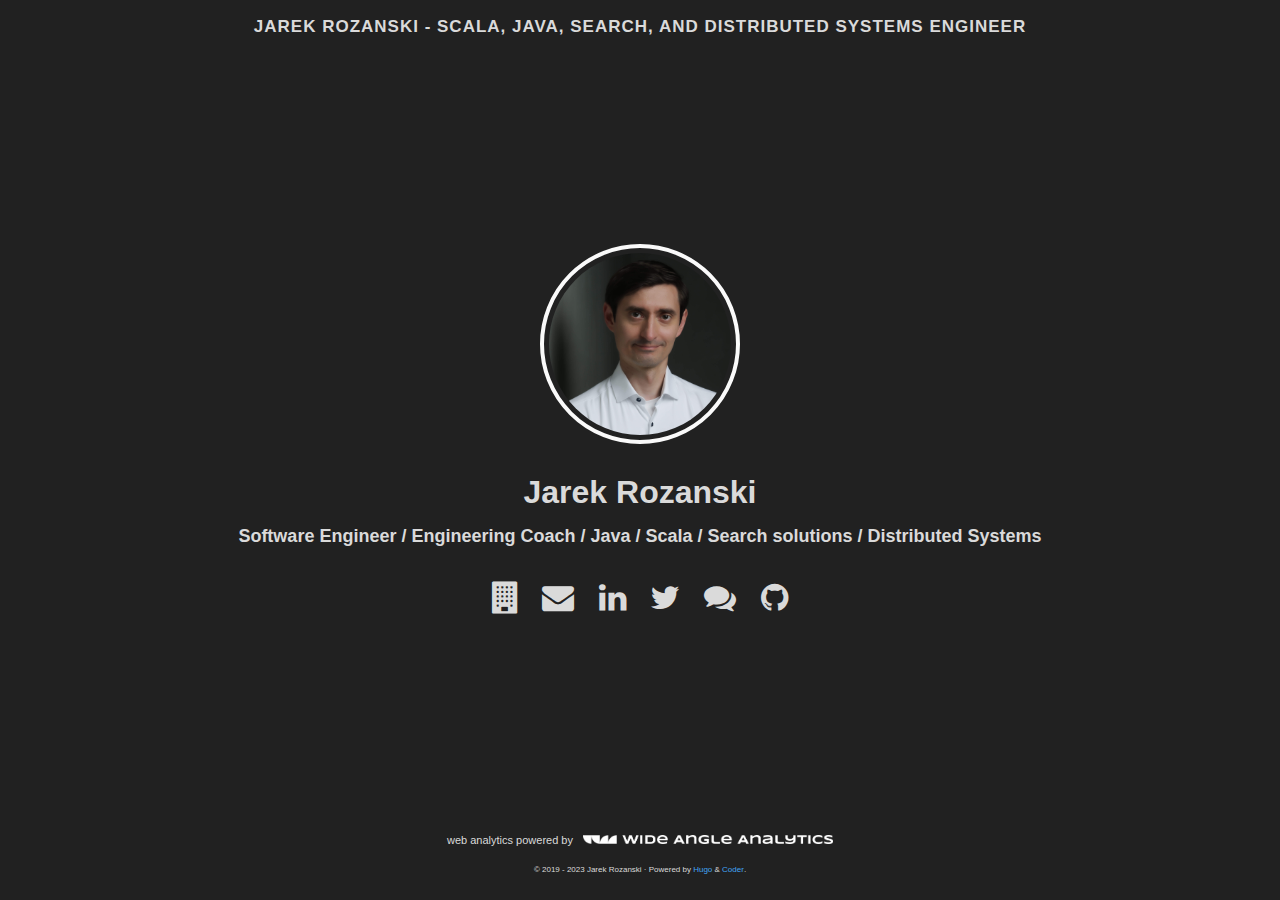
<file: index.html>
<!DOCTYPE html>
<html lang="en">
  <head>
    <title>Jarek Rozanski - Scala, Java, Search, and Distributed Systems Engineer</title>
    <meta charset="utf-8">
<meta name="viewport" content="width=device-width, initial-scale=1.0">
<meta name="color-scheme" content="light dark">




<meta name="author" content="Jarek Rozanski">
<meta name="description" content="Hi, I am Jarek 👋, how are you? I am a Software Engineer and an experienced Engineering Manager—a builder of specialized teams. The technology I use daily evolves around JVM, including Java, Scala, and Kotlin. Here are just a few keywords to help you discover my profile: Java, Scala, Kotlin, Solr, Kafka, RabbitMQ, Node, Vue.js, Spark.">
<meta name="keywords" content="developer,personal,java,scala,solr">

<meta name="twitter:card" content="summary"/>
<meta name="twitter:title" content="Jarek Rozanski - Scala, Java, Search, and Distributed Systems Engineer"/>
<meta name="twitter:description" content="Hi, I am Jarek 👋, how are you? I am a Software Engineer and an experienced Engineering Manager—a builder of specialized teams. The technology I use daily evolves around JVM, including Java, Scala, and Kotlin. Here are just a few keywords to help you discover my profile: Java, Scala, Kotlin, Solr, Kafka, RabbitMQ, Node, Vue.js, Spark."/>

<meta property="og:title" content="Jarek Rozanski - Scala, Java, Search, and Distributed Systems Engineer" />
<meta property="og:description" content="Hi, I am Jarek 👋, how are you? I am a Software Engineer and an experienced Engineering Manager—a builder of specialized teams. The technology I use daily evolves around JVM, including Java, Scala, and Kotlin. Here are just a few keywords to help you discover my profile: Java, Scala, Kotlin, Solr, Kafka, RabbitMQ, Node, Vue.js, Spark." />
<meta property="og:type" content="website" />
<meta property="og:url" content="https://jarekrozanski.eu/" />





<link rel="canonical" href="https://jarekrozanski.eu/">


<link rel="preload" href="/fonts/forkawesome-webfont.woff2?v=1.2.0" as="font" type="font/woff2" crossorigin>


  
  
  <link rel="stylesheet" href="/css/coder.min.0fa2dc75ed1b76894ac0e062b10a6c4730daa745096fa120114b290ed8a48788.css" integrity="sha256-D6Lcde0bdolKwOBisQpsRzDap0UJb6EgEUspDtikh4g=" crossorigin="anonymous" media="screen" />






  
    
    
    <link rel="stylesheet" href="/css/coder-dark.min.593028e7f7ac55c003b79c230d1cd411bb4ca53b31556c3abb7f027170e646e9.css" integrity="sha256-WTAo5/esVcADt5wjDRzUEbtMpTsxVWw6u38CcXDmRuk=" crossorigin="anonymous" media="screen" />
  



 
  
    
    <link rel="stylesheet" href="/css/custom.min.98e8a1dbddc8a2719a5071ff97eb4baafc8f14caa8e15994d5d09bbe8eb4ee04.css" integrity="sha256-mOih293IonGaUHH/l&#43;tLqvyPFMqo4VmU1dCbvo607gQ=" crossorigin="anonymous" media="screen" />
  





<link rel="icon" type="image/png" href="/images/headshot.jpg" sizes="32x32">
<link rel="icon" type="image/png" href="/images/headshot.jpg" sizes="16x16">

<link rel="apple-touch-icon" href="/images/apple-touch-icon.png">
<link rel="apple-touch-icon" sizes="180x180" href="/images/apple-touch-icon.png">

<link rel="manifest" href="/site.webmanifest">
<link rel="mask-icon" href="/images/safari-pinned-tab.svg" color="#5bbad5">


<link rel="alternate" type="application/rss+xml" href="/index.xml" title="Jarek Rozanski - Scala, Java, Search, and Distributed Systems Engineer" />


<meta name="generator" content="Hugo 0.92.2" />





  </head>






<body class="preload-transitions colorscheme-dark">
  

  <main class="wrapper">
    <nav class="navigation">
  <section class="container">
    <a class="navigation-title" href="/">
      Jarek Rozanski - Scala, Java, Search, and Distributed Systems Engineer
    </a>
    
  </section>
</nav>


    <div class="content">
      
  <section class="container centered">
  <div class="about">
    
  
    <div class="avatar"><img src="/images/headshot.jpg" alt="avatar"></div>
  




    <h1>Jarek Rozanski</h1>

<h2>Software Engineer / Engineering Coach / Java / Scala / Search solutions / Distributed Systems </h2>



    
<ul>
  
    
      <li>
        <a href="https://inputobjects.eu/?utm_source=about-jarek" aria-label="Company"   >
          <i class="fa fa-building fa-2x" aria-hidden="true"></i>
        </a>
      </li>
    
  
    
      <li>
        <a href="#" aria-label="Email"   >
          <i class="fa fa-envelope fa-2x" aria-hidden="true"></i>
        </a>
      </li>
    
  
    
      <li>
        <a href="https://www.linkedin.com/in/jarekrozanski/" aria-label="LinkedIn"   >
          <i class="fa fa-linkedin fa-2x" aria-hidden="true"></i>
        </a>
      </li>
    
  
    
      <li>
        <a href="https://twitter.com/jarek_rozanski/" aria-label="Twitter"   >
          <i class="fa fa-twitter fa-2x" aria-hidden="true"></i>
        </a>
      </li>
    
  
    
      <li>
        <a href="https://matrix.to/#/@jarek_rozanski:matrix.org" aria-label="Matrix"   >
          <i class="fa fa-comments fa-2x" aria-hidden="true"></i>
        </a>
      </li>
    
  
    
      <li>
        <a href="https://github.com/jrozanski" aria-label="Github"   >
          <i class="fa fa-github fa-2x" aria-hidden="true"></i>
        </a>
      </li>
    
  
</ul>

  </div>

  

</section>


    </div>

    <footer class="footer">
    <section class="wide-angle-callout">
        <span>web analytics powered by</span> <a href="https://wideangle.co"><img src="/images/waa-logo.png" alt="Wide Angle Analytics"/></a>
    </section>
    <section class="container">
        ©
        
            2019 -
        
        2023
         Jarek Rozanski 
        ·
        
        Powered by <a href="https://gohugo.io/">Hugo</a> & <a href="https://github.com/luizdepra/hugo-coder/">Coder</a>.
        
    </section>    
</footer>
  
  </main>

  

  
  
  <script src="/js/coder.min.369d90111ae4409b4e51de5efd23a46b92663fcc82dc9a0efde7f70bffc3f949.js" integrity="sha256-Np2QERrkQJtOUd5e/SOka5JmP8yC3JoO/ef3C//D&#43;Uk="></script>
  

  
  
  
  <script src="/js/custom.min.60f4ba977fb77c699a348cc4aabc1ebd819e3f50be1b0a24320e6a0fb91409a3.js" integrity="sha256-YPS6l3&#43;3fGmaNIzEqrwevYGeP1C&#43;GwokMg5qD7kUCaM="></script>
  
  

  


  

  

  

  

  

  <script async defer
  src='https://stats.wideangle.co/script/A5ABG3B9ACA99F4243.js'
  data-waa-fingerprint='false'
  data-waa-dnt-supress='true'>
</script>


  

  

  

  

  
</body>

</html>
</file>
<file: css/coder-dark.min.593028e7f7ac55c003b79c230d1cd411bb4ca53b31556c3abb7f027170e646e9.css>
body.colorscheme-dark{color:#dadada;background-color:#212121}body.colorscheme-dark a{color:#42a5f5}body.colorscheme-dark h1,body.colorscheme-dark h2,body.colorscheme-dark h3,body.colorscheme-dark h4,body.colorscheme-dark h5,body.colorscheme-dark h6{color:#dadada}body.colorscheme-dark h1:hover .heading-link,body.colorscheme-dark h2:hover .heading-link,body.colorscheme-dark h3:hover .heading-link,body.colorscheme-dark h4:hover .heading-link,body.colorscheme-dark h5:hover .heading-link,body.colorscheme-dark h6:hover .heading-link{visibility:visible}body.colorscheme-dark h1 .heading-link,body.colorscheme-dark h2 .heading-link,body.colorscheme-dark h3 .heading-link,body.colorscheme-dark h4 .heading-link,body.colorscheme-dark h5 .heading-link,body.colorscheme-dark h6 .heading-link{color:#42a5f5;font-weight:inherit;text-decoration:none;font-size:80%;visibility:hidden}body.colorscheme-dark h1 .title-link,body.colorscheme-dark h2 .title-link,body.colorscheme-dark h3 .title-link,body.colorscheme-dark h4 .title-link,body.colorscheme-dark h5 .title-link,body.colorscheme-dark h6 .title-link{color:inherit;font-weight:inherit;text-decoration:none}body.colorscheme-dark code{background-color:#424242;color:#dadada}body.colorscheme-dark .highlight pre{background-color:#424242;color:#212121}body.colorscheme-dark .highlight pre code{background-color:inherit;color:inherit}body.colorscheme-dark :not(.highlight)>pre code{background-color:inherit;color:inherit}body.colorscheme-dark blockquote{border-left:2px solid #424242}body.colorscheme-dark th,body.colorscheme-dark td{padding:1.6rem}body.colorscheme-dark table{border-collapse:collapse}body.colorscheme-dark table td,body.colorscheme-dark table th{border:2px solid #dadada}body.colorscheme-dark table tr:first-child th{border-top:0}body.colorscheme-dark table tr:last-child td{border-bottom:0}body.colorscheme-dark table tr td:first-child,body.colorscheme-dark table tr th:first-child{border-left:0}body.colorscheme-dark table tr td:last-child,body.colorscheme-dark table tr th:last-child{border-right:0}@media(prefers-color-scheme:dark){body.colorscheme-auto{color:#dadada;background-color:#212121}body.colorscheme-auto a{color:#42a5f5}body.colorscheme-auto h1,body.colorscheme-auto h2,body.colorscheme-auto h3,body.colorscheme-auto h4,body.colorscheme-auto h5,body.colorscheme-auto h6{color:#dadada}body.colorscheme-auto h1:hover .heading-link,body.colorscheme-auto h2:hover .heading-link,body.colorscheme-auto h3:hover .heading-link,body.colorscheme-auto h4:hover .heading-link,body.colorscheme-auto h5:hover .heading-link,body.colorscheme-auto h6:hover .heading-link{visibility:visible}body.colorscheme-auto h1 .heading-link,body.colorscheme-auto h2 .heading-link,body.colorscheme-auto h3 .heading-link,body.colorscheme-auto h4 .heading-link,body.colorscheme-auto h5 .heading-link,body.colorscheme-auto h6 .heading-link{color:#42a5f5;font-weight:inherit;text-decoration:none;font-size:80%;visibility:hidden}body.colorscheme-auto h1 .title-link,body.colorscheme-auto h2 .title-link,body.colorscheme-auto h3 .title-link,body.colorscheme-auto h4 .title-link,body.colorscheme-auto h5 .title-link,body.colorscheme-auto h6 .title-link{color:inherit;font-weight:inherit;text-decoration:none}body.colorscheme-auto code{background-color:#424242;color:#dadada}body.colorscheme-auto .highlight pre{background-color:#424242;color:#212121}body.colorscheme-auto .highlight pre code{background-color:inherit;color:inherit}body.colorscheme-auto :not(.highlight)>pre code{background-color:inherit;color:inherit}body.colorscheme-auto blockquote{border-left:2px solid #424242}body.colorscheme-auto th,body.colorscheme-auto td{padding:1.6rem}body.colorscheme-auto table{border-collapse:collapse}body.colorscheme-auto table td,body.colorscheme-auto table th{border:2px solid #dadada}body.colorscheme-auto table tr:first-child th{border-top:0}body.colorscheme-auto table tr:last-child td{border-bottom:0}body.colorscheme-auto table tr td:first-child,body.colorscheme-auto table tr th:first-child{border-left:0}body.colorscheme-auto table tr td:last-child,body.colorscheme-auto table tr th:last-child{border-right:0}}body.colorscheme-dark .content .post .tags .tag{background-color:#424242}body.colorscheme-dark .content .post .tags .tag a{color:#dadada}body.colorscheme-dark .content .post .tags .tag a:active{color:#dadada}body.colorscheme-dark .content .list ul li .title{color:#dadada}body.colorscheme-dark .content .list ul li .title:hover,body.colorscheme-dark .content .list ul li .title:focus{color:#42a5f5}body.colorscheme-dark .content .centered .about ul li a{color:#dadada}body.colorscheme-dark .content .centered .about ul li a:hover,body.colorscheme-dark .content .centered .about ul li a:focus{color:#42a5f5}@media(prefers-color-scheme:dark){body.colorscheme-auto .content .post .tags .tag{background-color:#424242}body.colorscheme-auto .content .post .tags .tag a{color:#dadada}body.colorscheme-auto .content .post .tags .tag a:active{color:#dadada}body.colorscheme-auto .content .list ul li .title{color:#dadada}body.colorscheme-auto .content .list ul li .title:hover,body.colorscheme-auto .content .list ul li .title:focus{color:#42a5f5}body.colorscheme-auto .content .centered .about ul li a{color:#dadada}body.colorscheme-auto .content .centered .about ul li a:hover,body.colorscheme-auto .content .centered .about ul li a:focus{color:#42a5f5}}body.colorscheme-dark .notice .notice-title{border-bottom:1px solid #212121}@media(prefers-color-scheme:dark){body.colorscheme-auto .notice .notice-title{border-bottom:1px solid #212121}}body.colorscheme-dark .navigation a,body.colorscheme-dark .navigation span{color:#dadada}body.colorscheme-dark .navigation a:hover,body.colorscheme-dark .navigation a:focus{color:#42a5f5}@media only screen and (max-width:768px){body.colorscheme-dark .navigation .navigation-list{background-color:#212121;border-top:solid 2px #424242;border-bottom:solid 2px #424242}}@media only screen and (max-width:768px){body.colorscheme-dark .navigation .navigation-list .menu-separator{border-top:2px solid #dadada}}@media only screen and (max-width:768px){body.colorscheme-dark .navigation #menu-toggle:checked+label>i{color:#424242}}body.colorscheme-dark .navigation i{color:#dadada}body.colorscheme-dark .navigation i:hover,body.colorscheme-dark .navigation i:focus{color:#42a5f5}body.colorscheme-dark .navigation .menu-button i:hover,body.colorscheme-dark .navigation .menu-button i:focus{color:#dadada}@media(prefers-color-scheme:dark){body.colorscheme-auto .navigation a,body.colorscheme-auto .navigation span{color:#dadada}body.colorscheme-auto .navigation a:hover,body.colorscheme-auto .navigation a:focus{color:#42a5f5}}@media only screen and (prefers-color-scheme:dark) and (max-width:768px){body.colorscheme-auto .navigation .navigation-list{background-color:#212121;border-top:solid 2px #424242;border-bottom:solid 2px #424242}}@media only screen and (prefers-color-scheme:dark) and (max-width:768px){body.colorscheme-auto .navigation .navigation-list .menu-separator{border-top:2px solid #dadada}}@media only screen and (prefers-color-scheme:dark) and (max-width:768px){body.colorscheme-auto .navigation #menu-toggle:checked+label>i{color:#424242}}@media(prefers-color-scheme:dark){body.colorscheme-auto .navigation i{color:#dadada}body.colorscheme-auto .navigation i:hover,body.colorscheme-auto .navigation i:focus{color:#42a5f5}body.colorscheme-auto .navigation .menu-button i:hover,body.colorscheme-auto .navigation .menu-button i:focus{color:#dadada}}body.colorscheme-dark .tabs label.tab-label{background-color:#424242;border-color:#4f4f4f}body.colorscheme-dark .tabs input.tab-input:checked+label.tab-label{background-color:#212121}body.colorscheme-dark .tabs .tab-content{background-color:#212121;border-color:#4f4f4f}@media(prefers-color-scheme:dark){body.colorscheme-auto .tabs label.tab-label{background-color:#424242;border-color:#4f4f4f}body.colorscheme-auto .tabs input.tab-input:checked+label.tab-label{background-color:#212121}body.colorscheme-auto .tabs .tab-content{background-color:#212121;border-color:#4f4f4f}}body.colorscheme-dark .taxonomy-element{background-color:#424242}body.colorscheme-dark .taxonomy-element a{color:#dadada}body.colorscheme-dark .taxonomy-element a:active{color:#dadada}@media(prefers-color-scheme:dark){body.colorscheme-auto .taxonomy-element{background-color:#424242}body.colorscheme-auto .taxonomy-element a{color:#dadada}body.colorscheme-auto .taxonomy-element a:active{color:#dadada}}body.colorscheme-dark .footer a{color:#42a5f5}@media(prefers-color-scheme:dark){body.colorscheme-auto .footer a{color:#42a5f5}}body.colorscheme-dark .float-container a{color:#dadada;background-color:#424242}body.colorscheme-dark .float-container a:hover,body.colorscheme-dark .float-container a:focus{color:#42a5f5}@media only screen and (max-width:768px){body.colorscheme-dark .float-container a:hover,body.colorscheme-dark .float-container a:focus{color:#dadada}}@media(prefers-color-scheme:dark){body.colorscheme-auto .float-container a{color:#dadada;background-color:#424242}body.colorscheme-auto .float-container a:hover,body.colorscheme-auto .float-container a:focus{color:#42a5f5}}@media only screen and (prefers-color-scheme:dark) and (max-width:768px){body.colorscheme-auto .float-container a:hover,body.colorscheme-auto .float-container a:focus{color:#dadada}}
</file>
<file: css/custom.min.98e8a1dbddc8a2719a5071ff97eb4baafc8f14caa8e15994d5d09bbe8eb4ee04.css>
.navigation>.container{text-align:center}.colorscheme-light .avatar img{border-color:#2a2a2a;border-width:4px;border-style:solid;padding:5px}.colorscheme-dark .avatar img{border-color:#fafafa;border-width:4px;border-style:solid;padding:5px}.about h2{font-size:1em!important}.footer>.container{font-size:.8rem}.footer>.wide-angle-callout{display:flex;flex-direction:row;flex-wrap:wrap;font-size:1.1rem;gap:1rem;justify-content:center;align-items:center}.footer>.wide-angle-callout img{max-width:250px}
</file>
<file: css/coder.min.0fa2dc75ed1b76894ac0e062b10a6c4730daa745096fa120114b290ed8a48788.css>
@charset "UTF-8";/*!normalize.css v8.0.1 | MIT License | github.com/necolas/normalize.css*/html{line-height:1.15;-webkit-text-size-adjust:100%}body{margin:0}main{display:block}h1{font-size:2em;margin:.67em 0}hr{box-sizing:content-box;height:0;overflow:visible}pre{font-family:monospace,monospace;font-size:1em}a{background-color:transparent;word-wrap:break-word}abbr[title]{border-bottom:none;text-decoration:underline;text-decoration:underline dotted}b,strong{font-weight:bolder}code,kbd,samp{font-family:monospace,monospace;font-size:1em}small{font-size:80%}sub,sup{font-size:75%;line-height:0;position:relative;vertical-align:baseline}sub{bottom:-.25em}sup{top:-.5em}img{border-style:none}button,input,optgroup,select,textarea{font-family:inherit;font-size:100%;line-height:1.15;margin:0}button,input{overflow:visible}button,select{text-transform:none}button,[type=button],[type=reset],[type=submit]{-webkit-appearance:button}button::-moz-focus-inner,[type=button]::-moz-focus-inner,[type=reset]::-moz-focus-inner,[type=submit]::-moz-focus-inner{border-style:none;padding:0}button:-moz-focusring,[type=button]:-moz-focusring,[type=reset]:-moz-focusring,[type=submit]:-moz-focusring{outline:1px dotted ButtonText}fieldset{padding:.35em .75em .625em}legend{box-sizing:border-box;color:inherit;display:table;max-width:100%;padding:0;white-space:normal}progress{vertical-align:baseline}textarea{overflow:auto}[type=checkbox],[type=radio]{box-sizing:border-box;padding:0}[type=number]::-webkit-inner-spin-button,[type=number]::-webkit-outer-spin-button{height:auto}[type=search]{-webkit-appearance:textfield;outline-offset:-2px}[type=search]::-webkit-search-decoration{-webkit-appearance:none}::-webkit-file-upload-button{-webkit-appearance:button;font:inherit}details{display:block}summary{display:list-item}template{display:none}[hidden]{display:none}/*!Fork Awesome 1.2.0
License - https://forkaweso.me/Fork-Awesome/license
Copyright 2018 Dave Gandy & Fork Awesome
Permission is hereby granted, free of charge, to any person obtaining a copy of this software and associated documentation files (the "Software"), to deal in the Software without restriction, including without limitation the rights to use, copy, modify, merge, publish, distribute, sublicense, and/or sell copies of the Software, and to permit persons to whom the Software is furnished to do so, subject to the following conditions:
The above copyright notice and this permission notice shall be included in all copies or substantial portions of the Software.
THE SOFTWARE IS PROVIDED "AS IS", WITHOUT WARRANTY OF ANY KIND, EXPRESS OR IMPLIED, INCLUDING BUT NOT LIMITED TO THE WARRANTIES OF MERCHANTABILITY, FITNESS FOR A PARTICULAR PURPOSE AND NONINFRINGEMENT. IN NO EVENT SHALL THE AUTHORS OR COPYRIGHT HOLDERS BE LIABLE FOR ANY CLAIM, DAMAGES OR OTHER LIABILITY, WHETHER IN AN ACTION OF CONTRACT, TORT OR OTHERWISE, ARISING FROM, OUT OF OR IN CONNECTION WITH THE SOFTWARE OR THE USE OR OTHER DEALINGS IN THE SOFTWARE.*/@font-face{font-family:forkawesome;src:url(../fonts/forkawesome-webfont.eot?v=1.2.0);src:url(../fonts/forkawesome-webfont.eot?#iefix&v=1.2.0)format("embedded-opentype"),url(../fonts/forkawesome-webfont.woff2?v=1.2.0)format("woff2"),url(../fonts/forkawesome-webfont.woff?v=1.2.0)format("woff"),url(../fonts/forkawesome-webfont.ttf?v=1.2.0)format("truetype"),url(../fonts/forkawesome-webfont.svg?v=1.2.0#forkawesomeregular)format("svg");font-weight:400;font-style:normal;font-display:block}.fa{display:inline-block;font:14px/1 ForkAwesome;font-size:inherit;text-rendering:auto;-webkit-font-smoothing:antialiased;-moz-osx-font-smoothing:grayscale}.fa-lg{font-size:1.33333333em;line-height:.75em;vertical-align:-15%}.fa-2x{font-size:2em}.fa-3x{font-size:3em}.fa-4x{font-size:4em}.fa-5x{font-size:5em}.fa-fw{width:1.28571429em;text-align:center}.fa-ul{padding-left:0;margin-left:2.14285714em;list-style-type:none}.fa-ul>li{position:relative}.fa-li{position:absolute;left:-2.14285714em;width:2.14285714em;top:.14285714em;text-align:center}.fa-li.fa-lg{left:-1.85714286em}.fa-border{padding:.2em .25em .15em;border:solid .08em #eee;border-radius:.1em}.fa-pull-left{float:left}.fa-pull-right{float:right}.fa.fa-pull-left{margin-right:.3em}.fa.fa-pull-right{margin-left:.3em}.pull-right{float:right}.pull-left{float:left}.fa.pull-left{margin-right:.3em}.fa.pull-right{margin-left:.3em}.fa-spin{-webkit-animation:fa-spin 2s infinite linear;animation:fa-spin 2s infinite linear}.fa-pulse{-webkit-animation:fa-spin 1s infinite steps(8);animation:fa-spin 1s infinite steps(8)}@-webkit-keyframes fa-spin{0%{-webkit-transform:rotate(0);transform:rotate(0)}100%{-webkit-transform:rotate(359deg);transform:rotate(359deg)}}@keyframes fa-spin{0%{-webkit-transform:rotate(0);transform:rotate(0)}100%{-webkit-transform:rotate(359deg);transform:rotate(359deg)}}.fa-rotate-90{-ms-filter:"progid:DXImageTransform.Microsoft.BasicImage(rotation=1)";-webkit-transform:rotate(90deg);-ms-transform:rotate(90deg);transform:rotate(90deg)}.fa-rotate-180{-ms-filter:"progid:DXImageTransform.Microsoft.BasicImage(rotation=2)";-webkit-transform:rotate(180deg);-ms-transform:rotate(180deg);transform:rotate(180deg)}.fa-rotate-270{-ms-filter:"progid:DXImageTransform.Microsoft.BasicImage(rotation=3)";-webkit-transform:rotate(270deg);-ms-transform:rotate(270deg);transform:rotate(270deg)}.fa-flip-horizontal{-ms-filter:"progid:DXImageTransform.Microsoft.BasicImage(rotation=0, mirror=1)";-webkit-transform:scale(-1,1);-ms-transform:scale(-1,1);transform:scale(-1,1)}.fa-flip-vertical{-ms-filter:"progid:DXImageTransform.Microsoft.BasicImage(rotation=2, mirror=1)";-webkit-transform:scale(1,-1);-ms-transform:scale(1,-1);transform:scale(1,-1)}:root .fa-rotate-90,:root .fa-rotate-180,:root .fa-rotate-270,:root .fa-flip-horizontal,:root .fa-flip-vertical{filter:none}.fa-stack{position:relative;display:inline-block;width:2em;height:2em;line-height:2em;vertical-align:middle}.fa-stack-1x,.fa-stack-2x{position:absolute;left:0;width:100%;text-align:center}.fa-stack-1x{line-height:inherit}.fa-stack-2x{font-size:2em}.fa-inverse{color:#fff}.fa-glass:before{content:"\f000"}.fa-music:before{content:"\f001"}.fa-search:before{content:"\f002"}.fa-envelope-o:before{content:"\f003"}.fa-heart:before{content:"\f004"}.fa-star:before{content:"\f005"}.fa-star-o:before{content:"\f006"}.fa-user:before{content:"\f007"}.fa-film:before{content:"\f008"}.fa-th-large:before{content:"\f009"}.fa-th:before{content:"\f00a"}.fa-th-list:before{content:"\f00b"}.fa-check:before{content:"\f00c"}.fa-remove:before,.fa-close:before,.fa-times:before{content:"\f00d"}.fa-search-plus:before{content:"\f00e"}.fa-search-minus:before{content:"\f010"}.fa-power-off:before{content:"\f011"}.fa-signal:before{content:"\f012"}.fa-gear:before,.fa-cog:before{content:"\f013"}.fa-trash-o:before{content:"\f014"}.fa-home:before{content:"\f015"}.fa-file-o:before{content:"\f016"}.fa-clock-o:before{content:"\f017"}.fa-road:before{content:"\f018"}.fa-download:before{content:"\f019"}.fa-arrow-circle-o-down:before{content:"\f01a"}.fa-arrow-circle-o-up:before{content:"\f01b"}.fa-inbox:before{content:"\f01c"}.fa-play-circle-o:before{content:"\f01d"}.fa-rotate-right:before,.fa-repeat:before{content:"\f01e"}.fa-sync:before,.fa-refresh:before{content:"\f021"}.fa-list-alt:before{content:"\f022"}.fa-lock:before{content:"\f023"}.fa-flag:before{content:"\f024"}.fa-headphones:before{content:"\f025"}.fa-volume-off:before{content:"\f026"}.fa-volume-down:before{content:"\f027"}.fa-volume-up:before{content:"\f028"}.fa-qrcode:before{content:"\f029"}.fa-barcode:before{content:"\f02a"}.fa-tag:before{content:"\f02b"}.fa-tags:before{content:"\f02c"}.fa-book:before{content:"\f02d"}.fa-bookmark:before{content:"\f02e"}.fa-print:before{content:"\f02f"}.fa-camera:before{content:"\f030"}.fa-font:before{content:"\f031"}.fa-bold:before{content:"\f032"}.fa-italic:before{content:"\f033"}.fa-text-height:before{content:"\f034"}.fa-text-width:before{content:"\f035"}.fa-align-left:before{content:"\f036"}.fa-align-center:before{content:"\f037"}.fa-align-right:before{content:"\f038"}.fa-align-justify:before{content:"\f039"}.fa-list:before{content:"\f03a"}.fa-dedent:before,.fa-outdent:before{content:"\f03b"}.fa-indent:before{content:"\f03c"}.fa-video:before,.fa-video-camera:before{content:"\f03d"}.fa-photo:before,.fa-image:before,.fa-picture-o:before{content:"\f03e"}.fa-pencil:before{content:"\f040"}.fa-map-marker:before{content:"\f041"}.fa-adjust:before{content:"\f042"}.fa-tint:before{content:"\f043"}.fa-edit:before,.fa-pencil-square-o:before{content:"\f044"}.fa-share-square-o:before{content:"\f045"}.fa-check-square-o:before{content:"\f046"}.fa-arrows:before{content:"\f047"}.fa-step-backward:before{content:"\f048"}.fa-fast-backward:before{content:"\f049"}.fa-backward:before{content:"\f04a"}.fa-play:before{content:"\f04b"}.fa-pause:before{content:"\f04c"}.fa-stop:before{content:"\f04d"}.fa-forward:before{content:"\f04e"}.fa-fast-forward:before{content:"\f050"}.fa-step-forward:before{content:"\f051"}.fa-eject:before{content:"\f052"}.fa-chevron-left:before{content:"\f053"}.fa-chevron-right:before{content:"\f054"}.fa-plus-circle:before{content:"\f055"}.fa-minus-circle:before{content:"\f056"}.fa-times-circle:before{content:"\f057"}.fa-check-circle:before{content:"\f058"}.fa-question-circle:before{content:"\f059"}.fa-info-circle:before{content:"\f05a"}.fa-crosshairs:before{content:"\f05b"}.fa-times-circle-o:before{content:"\f05c"}.fa-check-circle-o:before{content:"\f05d"}.fa-ban:before{content:"\f05e"}.fa-arrow-left:before{content:"\f060"}.fa-arrow-right:before{content:"\f061"}.fa-arrow-up:before{content:"\f062"}.fa-arrow-down:before{content:"\f063"}.fa-mail-forward:before,.fa-share:before{content:"\f064"}.fa-expand:before{content:"\f065"}.fa-compress:before{content:"\f066"}.fa-plus:before{content:"\f067"}.fa-minus:before{content:"\f068"}.fa-asterisk:before{content:"\f069"}.fa-exclamation-circle:before{content:"\f06a"}.fa-gift:before{content:"\f06b"}.fa-leaf:before{content:"\f06c"}.fa-fire:before{content:"\f06d"}.fa-eye:before{content:"\f06e"}.fa-eye-slash:before{content:"\f070"}.fa-warning:before,.fa-exclamation-triangle:before{content:"\f071"}.fa-plane:before{content:"\f072"}.fa-calendar:before{content:"\f073"}.fa-random:before{content:"\f074"}.fa-comment:before{content:"\f075"}.fa-magnet:before{content:"\f076"}.fa-chevron-up:before{content:"\f077"}.fa-chevron-down:before{content:"\f078"}.fa-retweet:before{content:"\f079"}.fa-shopping-cart:before{content:"\f07a"}.fa-folder:before{content:"\f07b"}.fa-folder-open:before{content:"\f07c"}.fa-arrows-v:before{content:"\f07d"}.fa-arrows-h:before{content:"\f07e"}.fa-bar-chart-o:before,.fa-bar-chart:before{content:"\f080"}.fa-twitter-square:before{content:"\f081"}.fa-facebook-square:before{content:"\f082"}.fa-camera-retro:before{content:"\f083"}.fa-key:before{content:"\f084"}.fa-gears:before,.fa-cogs:before{content:"\f085"}.fa-comments:before{content:"\f086"}.fa-thumbs-o-up:before{content:"\f087"}.fa-thumbs-o-down:before{content:"\f088"}.fa-star-half:before{content:"\f089"}.fa-heart-o:before{content:"\f08a"}.fa-sign-out:before{content:"\f08b"}.fa-linkedin-square:before{content:"\f08c"}.fa-thumb-tack:before{content:"\f08d"}.fa-external-link:before{content:"\f08e"}.fa-sign-in:before{content:"\f090"}.fa-trophy:before{content:"\f091"}.fa-github-square:before{content:"\f092"}.fa-upload:before{content:"\f093"}.fa-lemon-o:before{content:"\f094"}.fa-phone:before{content:"\f095"}.fa-square-o:before{content:"\f096"}.fa-bookmark-o:before{content:"\f097"}.fa-phone-square:before{content:"\f098"}.fa-twitter:before{content:"\f099"}.fa-facebook-f:before,.fa-facebook:before{content:"\f09a"}.fa-github:before{content:"\f09b"}.fa-unlock:before{content:"\f09c"}.fa-credit-card:before{content:"\f09d"}.fa-feed:before,.fa-rss:before{content:"\f09e"}.fa-hdd-o:before{content:"\f0a0"}.fa-bullhorn:before{content:"\f0a1"}.fa-bell-o:before{content:"\f0f3"}.fa-certificate:before{content:"\f0a3"}.fa-hand-o-right:before{content:"\f0a4"}.fa-hand-o-left:before{content:"\f0a5"}.fa-hand-o-up:before{content:"\f0a6"}.fa-hand-o-down:before{content:"\f0a7"}.fa-arrow-circle-left:before{content:"\f0a8"}.fa-arrow-circle-right:before{content:"\f0a9"}.fa-arrow-circle-up:before{content:"\f0aa"}.fa-arrow-circle-down:before{content:"\f0ab"}.fa-globe:before{content:"\f0ac"}.fa-globe-e:before{content:"\f304"}.fa-globe-w:before{content:"\f305"}.fa-wrench:before{content:"\f0ad"}.fa-tasks:before{content:"\f0ae"}.fa-filter:before{content:"\f0b0"}.fa-briefcase:before{content:"\f0b1"}.fa-arrows-alt:before{content:"\f0b2"}.fa-community:before,.fa-group:before,.fa-users:before{content:"\f0c0"}.fa-chain:before,.fa-link:before{content:"\f0c1"}.fa-cloud:before{content:"\f0c2"}.fa-flask:before{content:"\f0c3"}.fa-cut:before,.fa-scissors:before{content:"\f0c4"}.fa-copy:before,.fa-files-o:before{content:"\f0c5"}.fa-paperclip:before{content:"\f0c6"}.fa-save:before,.fa-floppy-o:before{content:"\f0c7"}.fa-square:before{content:"\f0c8"}.fa-navicon:before,.fa-reorder:before,.fa-bars:before{content:"\f0c9"}.fa-list-ul:before{content:"\f0ca"}.fa-list-ol:before{content:"\f0cb"}.fa-strikethrough:before{content:"\f0cc"}.fa-underline:before{content:"\f0cd"}.fa-table:before{content:"\f0ce"}.fa-magic:before{content:"\f0d0"}.fa-truck:before{content:"\f0d1"}.fa-pinterest:before{content:"\f0d2"}.fa-pinterest-square:before{content:"\f0d3"}.fa-google-plus-square:before{content:"\f0d4"}.fa-google-plus-g:before,.fa-google-plus:before{content:"\f0d5"}.fa-money:before{content:"\f0d6"}.fa-caret-down:before{content:"\f0d7"}.fa-caret-up:before{content:"\f0d8"}.fa-caret-left:before{content:"\f0d9"}.fa-caret-right:before{content:"\f0da"}.fa-columns:before{content:"\f0db"}.fa-unsorted:before,.fa-sort:before{content:"\f0dc"}.fa-sort-down:before,.fa-sort-desc:before{content:"\f0dd"}.fa-sort-up:before,.fa-sort-asc:before{content:"\f0de"}.fa-envelope:before{content:"\f0e0"}.fa-linkedin:before{content:"\f0e1"}.fa-rotate-left:before,.fa-undo:before{content:"\f0e2"}.fa-legal:before,.fa-gavel:before{content:"\f0e3"}.fa-dashboard:before,.fa-tachometer:before{content:"\f0e4"}.fa-comment-o:before{content:"\f0e5"}.fa-comments-o:before{content:"\f0e6"}.fa-flash:before,.fa-bolt:before{content:"\f0e7"}.fa-sitemap:before{content:"\f0e8"}.fa-umbrella:before{content:"\f0e9"}.fa-paste:before,.fa-clipboard:before{content:"\f0ea"}.fa-lightbulb-o:before{content:"\f0eb"}.fa-exchange:before{content:"\f0ec"}.fa-cloud-download:before{content:"\f0ed"}.fa-cloud-upload:before{content:"\f0ee"}.fa-user-md:before{content:"\f0f0"}.fa-stethoscope:before{content:"\f0f1"}.fa-suitcase:before{content:"\f0f2"}.fa-bell:before{content:"\f0a2"}.fa-coffee:before{content:"\f0f4"}.fa-utensils:before,.fa-cutlery:before{content:"\f0f5"}.fa-file-text-o:before{content:"\f0f6"}.fa-building-o:before{content:"\f0f7"}.fa-hospital-o:before{content:"\f0f8"}.fa-ambulance:before{content:"\f0f9"}.fa-medkit:before{content:"\f0fa"}.fa-fighter-jet:before{content:"\f0fb"}.fa-beer:before{content:"\f0fc"}.fa-h-square:before{content:"\f0fd"}.fa-plus-square:before{content:"\f0fe"}.fa-angle-double-left:before{content:"\f100"}.fa-angle-double-right:before{content:"\f101"}.fa-angle-double-up:before{content:"\f102"}.fa-angle-double-down:before{content:"\f103"}.fa-angle-left:before{content:"\f104"}.fa-angle-right:before{content:"\f105"}.fa-angle-up:before{content:"\f106"}.fa-angle-down:before{content:"\f107"}.fa-desktop:before{content:"\f108"}.fa-laptop:before{content:"\f109"}.fa-tablet:before{content:"\f10a"}.fa-mobile-phone:before,.fa-mobile:before{content:"\f10b"}.fa-circle-o:before{content:"\f10c"}.fa-quote-left:before{content:"\f10d"}.fa-quote-right:before{content:"\f10e"}.fa-spinner:before{content:"\f110"}.fa-circle:before{content:"\f111"}.fa-mail-reply:before,.fa-reply:before{content:"\f112"}.fa-github-alt:before{content:"\f113"}.fa-folder-o:before{content:"\f114"}.fa-folder-open-o:before{content:"\f115"}.fa-smile-o:before{content:"\f118"}.fa-frown-o:before{content:"\f119"}.fa-meh-o:before{content:"\f11a"}.fa-gamepad:before{content:"\f11b"}.fa-keyboard-o:before{content:"\f11c"}.fa-flag-o:before{content:"\f11d"}.fa-flag-checkered:before{content:"\f11e"}.fa-terminal:before{content:"\f120"}.fa-code:before{content:"\f121"}.fa-mail-reply-all:before,.fa-reply-all:before{content:"\f122"}.fa-star-half-empty:before,.fa-star-half-full:before,.fa-star-half-o:before{content:"\f123"}.fa-location-arrow:before{content:"\f124"}.fa-crop:before{content:"\f125"}.fa-code-fork:before{content:"\f126"}.fa-unlink:before,.fa-chain-broken:before{content:"\f127"}.fa-question:before{content:"\f128"}.fa-info:before{content:"\f129"}.fa-exclamation:before{content:"\f12a"}.fa-superscript:before{content:"\f12b"}.fa-subscript:before{content:"\f12c"}.fa-eraser:before{content:"\f12d"}.fa-puzzle-piece:before{content:"\f12e"}.fa-microphone:before{content:"\f130"}.fa-microphone-slash:before{content:"\f131"}.fa-shield:before{content:"\f132"}.fa-calendar-o:before{content:"\f133"}.fa-fire-extinguisher:before{content:"\f134"}.fa-rocket:before{content:"\f135"}.fa-maxcdn:before{content:"\f136"}.fa-chevron-circle-left:before{content:"\f137"}.fa-chevron-circle-right:before{content:"\f138"}.fa-chevron-circle-up:before{content:"\f139"}.fa-chevron-circle-down:before{content:"\f13a"}.fa-html5:before{content:"\f13b"}.fa-css3:before{content:"\f13c"}.fa-anchor:before{content:"\f13d"}.fa-unlock-alt:before{content:"\f13e"}.fa-bullseye:before{content:"\f140"}.fa-ellipsis-h:before{content:"\f141"}.fa-ellipsis-v:before{content:"\f142"}.fa-rss-square:before{content:"\f143"}.fa-play-circle:before{content:"\f144"}.fa-ticket:before{content:"\f145"}.fa-minus-square:before{content:"\f146"}.fa-minus-square-o:before{content:"\f147"}.fa-level-up:before{content:"\f148"}.fa-level-down:before{content:"\f149"}.fa-check-square:before{content:"\f14a"}.fa-pencil-square:before{content:"\f14b"}.fa-external-link-square:before{content:"\f14c"}.fa-share-square:before{content:"\f14d"}.fa-compass:before{content:"\f14e"}.fa-toggle-down:before,.fa-caret-square-o-down:before{content:"\f150"}.fa-toggle-up:before,.fa-caret-square-o-up:before{content:"\f151"}.fa-toggle-right:before,.fa-caret-square-o-right:before{content:"\f152"}.fa-euro:before,.fa-eur:before{content:"\f153"}.fa-pound:before,.fa-gbp:before{content:"\f154"}.fa-dollar:before,.fa-usd:before{content:"\f155"}.fa-rupee:before,.fa-inr:before{content:"\f156"}.fa-cny:before,.fa-rmb:before,.fa-yen:before,.fa-jpy:before{content:"\f157"}.fa-ruble:before,.fa-rouble:before,.fa-rub:before{content:"\f158"}.fa-won:before,.fa-krw:before{content:"\f159"}.fa-bitcoin:before,.fa-btc:before{content:"\f15a"}.fa-file:before{content:"\f15b"}.fa-file-text:before{content:"\f15c"}.fa-sort-alpha-down:before,.fa-sort-alpha-asc:before{content:"\f15d"}.fa-sort-alpha-up:before,.fa-sort-alpha-desc:before{content:"\f15e"}.fa-sort-amount-down:before,.fa-sort-amount-asc:before{content:"\f160"}.fa-sort-amount-up:before,.fa-sort-amount-desc:before{content:"\f161"}.fa-sort-numeric-down:before,.fa-sort-numeric-asc:before{content:"\f162"}.fa-sort-numeric-up:before,.fa-sort-numeric-desc:before{content:"\f163"}.fa-thumbs-up:before{content:"\f164"}.fa-thumbs-down:before{content:"\f165"}.fa-youtube-square:before{content:"\f166"}.fa-youtube:before{content:"\f167"}.fa-xing:before{content:"\f168"}.fa-xing-square:before{content:"\f169"}.fa-youtube-play:before{content:"\f16a"}.fa-dropbox:before{content:"\f16b"}.fa-stack-overflow:before{content:"\f16c"}.fa-instagram:before{content:"\f16d"}.fa-flickr:before{content:"\f16e"}.fa-adn:before{content:"\f170"}.fa-bitbucket:before{content:"\f171"}.fa-bitbucket-square:before{content:"\f172"}.fa-tumblr:before{content:"\f173"}.fa-tumblr-square:before{content:"\f174"}.fa-long-arrow-down:before{content:"\f175"}.fa-long-arrow-up:before{content:"\f176"}.fa-long-arrow-left:before{content:"\f177"}.fa-long-arrow-right:before{content:"\f178"}.fa-apple:before{content:"\f179"}.fa-windows:before{content:"\f17a"}.fa-android:before{content:"\f17b"}.fa-linux:before{content:"\f17c"}.fa-dribbble:before{content:"\f17d"}.fa-skype:before{content:"\f17e"}.fa-foursquare:before{content:"\f180"}.fa-trello:before{content:"\f181"}.fa-female:before{content:"\f182"}.fa-male:before{content:"\f183"}.fa-gittip:before,.fa-gratipay:before{content:"\f184"}.fa-sun-o:before{content:"\f185"}.fa-moon-o:before{content:"\f186"}.fa-archive:before{content:"\f187"}.fa-bug:before{content:"\f188"}.fa-vk:before{content:"\f189"}.fa-weibo:before{content:"\f18a"}.fa-renren:before{content:"\f18b"}.fa-pagelines:before{content:"\f18c"}.fa-stack-exchange:before{content:"\f18d"}.fa-arrow-circle-o-right:before{content:"\f18e"}.fa-arrow-circle-o-left:before{content:"\f190"}.fa-toggle-left:before,.fa-caret-square-o-left:before{content:"\f191"}.fa-dot-circle-o:before{content:"\f192"}.fa-wheelchair:before{content:"\f193"}.fa-vimeo-square:before{content:"\f194"}.fa-turkish-lira:before,.fa-try:before{content:"\f195"}.fa-plus-square-o:before{content:"\f196"}.fa-space-shuttle:before{content:"\f197"}.fa-slack:before{content:"\f198"}.fa-envelope-square:before{content:"\f199"}.fa-wordpress:before{content:"\f19a"}.fa-openid:before{content:"\f19b"}.fa-institution:before,.fa-bank:before,.fa-university:before{content:"\f19c"}.fa-mortar-board:before,.fa-graduation-cap:before{content:"\f19d"}.fa-yahoo:before{content:"\f19e"}.fa-google:before{content:"\f1a0"}.fa-reddit:before{content:"\f1a1"}.fa-reddit-square:before{content:"\f1a2"}.fa-stumbleupon-circle:before{content:"\f1a3"}.fa-stumbleupon:before{content:"\f1a4"}.fa-delicious:before{content:"\f1a5"}.fa-digg:before{content:"\f1a6"}.fa-drupal:before{content:"\f1a9"}.fa-joomla:before{content:"\f1aa"}.fa-language:before{content:"\f1ab"}.fa-fax:before{content:"\f1ac"}.fa-building:before{content:"\f1ad"}.fa-child:before{content:"\f1ae"}.fa-paw:before{content:"\f1b0"}.fa-utensil-spoon:before,.fa-spoon:before{content:"\f1b1"}.fa-cube:before{content:"\f1b2"}.fa-cubes:before{content:"\f1b3"}.fa-behance:before{content:"\f1b4"}.fa-behance-square:before{content:"\f1b5"}.fa-steam:before{content:"\f1b6"}.fa-steam-square:before{content:"\f1b7"}.fa-recycle:before{content:"\f1b8"}.fa-automobile:before,.fa-car:before{content:"\f1b9"}.fa-cab:before,.fa-taxi:before{content:"\f1ba"}.fa-tree:before{content:"\f1bb"}.fa-spotify:before{content:"\f1bc"}.fa-deviantart:before{content:"\f1bd"}.fa-soundcloud:before{content:"\f1be"}.fa-database:before{content:"\f1c0"}.fa-file-pdf-o:before{content:"\f1c1"}.fa-file-word-o:before{content:"\f1c2"}.fa-file-excel-o:before{content:"\f1c3"}.fa-file-powerpoint-o:before{content:"\f1c4"}.fa-file-photo-o:before,.fa-file-picture-o:before,.fa-file-image-o:before{content:"\f1c5"}.fa-file-zip-o:before,.fa-file-archive-o:before{content:"\f1c6"}.fa-file-sound-o:before,.fa-file-audio-o:before{content:"\f1c7"}.fa-file-movie-o:before,.fa-file-video-o:before{content:"\f1c8"}.fa-file-code-o:before{content:"\f1c9"}.fa-vine:before{content:"\f1ca"}.fa-codepen:before{content:"\f1cb"}.fa-jsfiddle:before{content:"\f1cc"}.fa-life-bouy:before,.fa-life-buoy:before,.fa-life-saver:before,.fa-support:before,.fa-life-ring:before{content:"\f1cd"}.fa-circle-o-notch:before{content:"\f1ce"}.fa-ra:before,.fa-resistance:before,.fa-rebel:before{content:"\f1d0"}.fa-ge:before,.fa-empire:before{content:"\f1d1"}.fa-git-square:before{content:"\f1d2"}.fa-git:before{content:"\f1d3"}.fa-y-combinator-square:before,.fa-yc-square:before,.fa-hacker-news:before{content:"\f1d4"}.fa-tencent-weibo:before{content:"\f1d5"}.fa-qq:before{content:"\f1d6"}.fa-wechat:before,.fa-weixin:before{content:"\f1d7"}.fa-send:before,.fa-paper-plane:before{content:"\f1d8"}.fa-send-o:before,.fa-paper-plane-o:before{content:"\f1d9"}.fa-history:before{content:"\f1da"}.fa-circle-thin:before{content:"\f1db"}.fa-heading:before,.fa-header:before{content:"\f1dc"}.fa-paragraph:before{content:"\f1dd"}.fa-sliders:before{content:"\f1de"}.fa-share-alt:before{content:"\f1e0"}.fa-share-alt-square:before{content:"\f1e1"}.fa-bomb:before{content:"\f1e2"}.fa-soccer-ball-o:before,.fa-futbol-o:before{content:"\f1e3"}.fa-tty:before{content:"\f1e4"}.fa-binoculars:before{content:"\f1e5"}.fa-plug:before{content:"\f1e6"}.fa-slideshare:before{content:"\f1e7"}.fa-twitch:before{content:"\f1e8"}.fa-yelp:before{content:"\f1e9"}.fa-newspaper-o:before{content:"\f1ea"}.fa-wifi:before{content:"\f1eb"}.fa-calculator:before{content:"\f1ec"}.fa-paypal:before{content:"\f1ed"}.fa-google-wallet:before{content:"\f1ee"}.fa-cc-visa:before{content:"\f1f0"}.fa-cc-mastercard:before{content:"\f1f1"}.fa-cc-discover:before{content:"\f1f2"}.fa-cc-amex:before{content:"\f1f3"}.fa-cc-paypal:before{content:"\f1f4"}.fa-cc-stripe:before{content:"\f1f5"}.fa-bell-slash:before{content:"\f1f6"}.fa-bell-slash-o:before{content:"\f1f7"}.fa-trash:before{content:"\f1f8"}.fa-copyright:before{content:"\f1f9"}.fa-at:before{content:"\f1fa"}.fa-eyedropper:before{content:"\f1fb"}.fa-paint-brush:before{content:"\f1fc"}.fa-birthday-cake:before{content:"\f1fd"}.fa-area-chart:before{content:"\f1fe"}.fa-pie-chart:before{content:"\f200"}.fa-line-chart:before{content:"\f201"}.fa-lastfm:before{content:"\f202"}.fa-lastfm-square:before{content:"\f203"}.fa-toggle-off:before{content:"\f204"}.fa-toggle-on:before{content:"\f205"}.fa-bicycle:before{content:"\f206"}.fa-bus:before{content:"\f207"}.fa-ioxhost:before{content:"\f208"}.fa-angellist:before{content:"\f209"}.fa-closed-captioning:before,.fa-cc:before{content:"\f20a"}.fa-shekel:before,.fa-sheqel:before,.fa-ils:before{content:"\f20b"}.fa-meanpath:before{content:"\f20c"}.fa-buysellads:before{content:"\f20d"}.fa-connectdevelop:before{content:"\f20e"}.fa-dashcube:before{content:"\f210"}.fa-forumbee:before{content:"\f211"}.fa-leanpub:before{content:"\f212"}.fa-sellsy:before{content:"\f213"}.fa-shirtsinbulk:before{content:"\f214"}.fa-simplybuilt:before{content:"\f215"}.fa-skyatlas:before{content:"\f216"}.fa-cart-plus:before{content:"\f217"}.fa-cart-arrow-down:before{content:"\f218"}.fa-gem:before,.fa-diamond:before{content:"\f219"}.fa-ship:before{content:"\f21a"}.fa-user-secret:before{content:"\f21b"}.fa-motorcycle:before{content:"\f21c"}.fa-street-view:before{content:"\f21d"}.fa-heartbeat:before{content:"\f21e"}.fa-venus:before{content:"\f221"}.fa-mars:before{content:"\f222"}.fa-mercury:before{content:"\f223"}.fa-intersex:before,.fa-transgender:before{content:"\f224"}.fa-transgender-alt:before{content:"\f225"}.fa-venus-double:before{content:"\f226"}.fa-mars-double:before{content:"\f227"}.fa-venus-mars:before{content:"\f228"}.fa-mars-stroke:before{content:"\f229"}.fa-mars-stroke-v:before{content:"\f22a"}.fa-mars-stroke-h:before{content:"\f22b"}.fa-neuter:before{content:"\f22c"}.fa-genderless:before{content:"\f22d"}.fa-facebook-official:before{content:"\f230"}.fa-pinterest-p:before{content:"\f231"}.fa-whatsapp:before{content:"\f232"}.fa-server:before{content:"\f233"}.fa-user-plus:before{content:"\f234"}.fa-user-times:before{content:"\f235"}.fa-hotel:before,.fa-bed:before{content:"\f236"}.fa-viacoin:before{content:"\f237"}.fa-train:before{content:"\f238"}.fa-subway:before{content:"\f239"}.fa-medium:before{content:"\f23a"}.fa-medium-square:before{content:"\f2f8"}.fa-yc:before,.fa-y-combinator:before{content:"\f23b"}.fa-optin-monster:before{content:"\f23c"}.fa-opencart:before{content:"\f23d"}.fa-expeditedssl:before{content:"\f23e"}.fa-battery-4:before,.fa-battery:before,.fa-battery-full:before{content:"\f240"}.fa-battery-3:before,.fa-battery-three-quarters:before{content:"\f241"}.fa-battery-2:before,.fa-battery-half:before{content:"\f242"}.fa-battery-1:before,.fa-battery-quarter:before{content:"\f243"}.fa-battery-0:before,.fa-battery-empty:before{content:"\f244"}.fa-mouse-pointer:before{content:"\f245"}.fa-i-cursor:before{content:"\f246"}.fa-object-group:before{content:"\f247"}.fa-object-ungroup:before{content:"\f248"}.fa-sticky-note:before{content:"\f249"}.fa-sticky-note-o:before{content:"\f24a"}.fa-cc-jcb:before{content:"\f24b"}.fa-cc-diners-club:before{content:"\f24c"}.fa-clone:before{content:"\f24d"}.fa-balance-scale:before{content:"\f24e"}.fa-hourglass-o:before{content:"\f250"}.fa-hourglass-1:before,.fa-hourglass-start:before{content:"\f251"}.fa-hourglass-2:before,.fa-hourglass-half:before{content:"\f252"}.fa-hourglass-3:before,.fa-hourglass-end:before{content:"\f253"}.fa-hourglass:before{content:"\f254"}.fa-hand-grab-o:before,.fa-hand-rock-o:before{content:"\f255"}.fa-hand-stop-o:before,.fa-hand-paper-o:before{content:"\f256"}.fa-hand-scissors-o:before{content:"\f257"}.fa-hand-lizard-o:before{content:"\f258"}.fa-hand-spock-o:before{content:"\f259"}.fa-hand-pointer-o:before{content:"\f25a"}.fa-hand-peace-o:before{content:"\f25b"}.fa-trademark:before{content:"\f25c"}.fa-registered:before{content:"\f25d"}.fa-creative-commons:before{content:"\f25e"}.fa-gg:before{content:"\f260"}.fa-gg-circle:before{content:"\f261"}.fa-tripadvisor:before{content:"\f262"}.fa-odnoklassniki:before{content:"\f263"}.fa-odnoklassniki-square:before{content:"\f264"}.fa-get-pocket:before{content:"\f265"}.fa-wikipedia-w:before{content:"\f266"}.fa-safari:before{content:"\f267"}.fa-chrome:before{content:"\f268"}.fa-firefox:before{content:"\f269"}.fa-opera:before{content:"\f26a"}.fa-internet-explorer:before{content:"\f26b"}.fa-tv:before,.fa-television:before{content:"\f26c"}.fa-contao:before{content:"\f26d"}.fa-500px:before{content:"\f26e"}.fa-amazon:before{content:"\f270"}.fa-calendar-plus-o:before{content:"\f271"}.fa-calendar-minus-o:before{content:"\f272"}.fa-calendar-times-o:before{content:"\f273"}.fa-calendar-check-o:before{content:"\f274"}.fa-industry:before{content:"\f275"}.fa-map-pin:before{content:"\f276"}.fa-map-signs:before{content:"\f277"}.fa-map-o:before{content:"\f278"}.fa-map:before{content:"\f279"}.fa-commenting:before{content:"\f27a"}.fa-commenting-o:before{content:"\f27b"}.fa-houzz:before{content:"\f27c"}.fa-vimeo-v:before,.fa-vimeo:before{content:"\f27d"}.fa-black-tie:before{content:"\f27e"}.fa-fonticons:before{content:"\f280"}.fa-reddit-alien:before{content:"\f281"}.fa-edge:before{content:"\f282"}.fa-credit-card-alt:before{content:"\f283"}.fa-codiepie:before{content:"\f284"}.fa-modx:before{content:"\f285"}.fa-fort-awesome:before{content:"\f286"}.fa-usb:before{content:"\f287"}.fa-product-hunt:before{content:"\f288"}.fa-mixcloud:before{content:"\f289"}.fa-scribd:before{content:"\f28a"}.fa-pause-circle:before{content:"\f28b"}.fa-pause-circle-o:before{content:"\f28c"}.fa-stop-circle:before{content:"\f28d"}.fa-stop-circle-o:before{content:"\f28e"}.fa-shopping-bag:before{content:"\f290"}.fa-shopping-basket:before{content:"\f291"}.fa-hashtag:before{content:"\f292"}.fa-bluetooth:before{content:"\f293"}.fa-bluetooth-b:before{content:"\f294"}.fa-percent:before{content:"\f295"}.fa-gitlab:before{content:"\f296"}.fa-wpbeginner:before{content:"\f297"}.fa-wpforms:before{content:"\f298"}.fa-envira:before{content:"\f299"}.fa-universal-access:before{content:"\f29a"}.fa-wheelchair-alt:before{content:"\f29b"}.fa-question-circle-o:before{content:"\f29c"}.fa-blind:before{content:"\f29d"}.fa-audio-description:before{content:"\f29e"}.fa-phone-volume:before,.fa-volume-control-phone:before{content:"\f2a0"}.fa-braille:before{content:"\f2a1"}.fa-assistive-listening-systems:before{content:"\f2a2"}.fa-asl-interpreting:before,.fa-american-sign-language-interpreting:before{content:"\f2a3"}.fa-deafness:before,.fa-hard-of-hearing:before,.fa-deaf:before{content:"\f2a4"}.fa-glide:before{content:"\f2a5"}.fa-glide-g:before{content:"\f2a6"}.fa-signing:before,.fa-sign-language:before{content:"\f2a7"}.fa-low-vision:before{content:"\f2a8"}.fa-viadeo:before{content:"\f2a9"}.fa-viadeo-square:before{content:"\f2aa"}.fa-snapchat:before{content:"\f2ab"}.fa-snapchat-ghost:before{content:"\f2ac"}.fa-snapchat-square:before{content:"\f2ad"}.fa-first-order:before{content:"\f2b0"}.fa-yoast:before{content:"\f2b1"}.fa-themeisle:before{content:"\f2b2"}.fa-google-plus-circle:before,.fa-google-plus-official:before{content:"\f2b3"}.fa-fa:before,.fa-font-awesome:before{content:"\f2b4"}.fa-handshake-o:before{content:"\f2b5"}.fa-envelope-open:before{content:"\f2b6"}.fa-envelope-open-o:before{content:"\f2b7"}.fa-linode:before{content:"\f2b8"}.fa-address-book:before{content:"\f2b9"}.fa-address-book-o:before{content:"\f2ba"}.fa-vcard:before,.fa-address-card:before{content:"\f2bb"}.fa-vcard-o:before,.fa-address-card-o:before{content:"\f2bc"}.fa-user-circle:before{content:"\f2bd"}.fa-user-circle-o:before{content:"\f2be"}.fa-user-o:before{content:"\f2c0"}.fa-id-badge:before{content:"\f2c1"}.fa-drivers-license:before,.fa-id-card:before{content:"\f2c2"}.fa-drivers-license-o:before,.fa-id-card-o:before{content:"\f2c3"}.fa-quora:before{content:"\f2c4"}.fa-free-code-camp:before{content:"\f2c5"}.fa-telegram:before{content:"\f2c6"}.fa-thermometer-4:before,.fa-thermometer:before,.fa-thermometer-full:before{content:"\f2c7"}.fa-thermometer-3:before,.fa-thermometer-three-quarters:before{content:"\f2c8"}.fa-thermometer-2:before,.fa-thermometer-half:before{content:"\f2c9"}.fa-thermometer-1:before,.fa-thermometer-quarter:before{content:"\f2ca"}.fa-thermometer-0:before,.fa-thermometer-empty:before{content:"\f2cb"}.fa-shower:before{content:"\f2cc"}.fa-bathtub:before,.fa-s15:before,.fa-bath:before{content:"\f2cd"}.fa-podcast:before{content:"\f2ce"}.fa-window-maximize:before{content:"\f2d0"}.fa-window-minimize:before{content:"\f2d1"}.fa-window-restore:before{content:"\f2d2"}.fa-times-rectangle:before,.fa-window-close:before{content:"\f2d3"}.fa-times-rectangle-o:before,.fa-window-close-o:before{content:"\f2d4"}.fa-bandcamp:before{content:"\f2d5"}.fa-grav:before{content:"\f2d6"}.fa-etsy:before{content:"\f2d7"}.fa-imdb:before{content:"\f2d8"}.fa-ravelry:before{content:"\f2d9"}.fa-eercast:before{content:"\f2da"}.fa-microchip:before{content:"\f2db"}.fa-snowflake-o:before{content:"\f2dc"}.fa-superpowers:before{content:"\f2dd"}.fa-wpexplorer:before{content:"\f2de"}.fa-meetup:before{content:"\f2e0"}.fa-mastodon:before{content:"\f2e1"}.fa-mastodon-alt:before{content:"\f2e2"}.fa-fork-circle:before,.fa-fork-awesome:before{content:"\f2e3"}.fa-peertube:before{content:"\f2e4"}.fa-diaspora:before{content:"\f2e5"}.fa-friendica:before{content:"\f2e6"}.fa-gnu-social:before{content:"\f2e7"}.fa-liberapay-square:before{content:"\f2e8"}.fa-liberapay:before{content:"\f2e9"}.fa-ssb:before,.fa-scuttlebutt:before{content:"\f2ea"}.fa-hubzilla:before{content:"\f2eb"}.fa-social-home:before{content:"\f2ec"}.fa-artstation:before{content:"\f2ed"}.fa-discord:before{content:"\f2ee"}.fa-discord-alt:before{content:"\f2ef"}.fa-patreon:before{content:"\f2f0"}.fa-snowdrift:before{content:"\f2f1"}.fa-activitypub:before{content:"\f2f2"}.fa-ethereum:before{content:"\f2f3"}.fa-keybase:before{content:"\f2f4"}.fa-shaarli:before{content:"\f2f5"}.fa-shaarli-o:before{content:"\f2f6"}.fa-cut-key:before,.fa-key-modern:before{content:"\f2f7"}.fa-xmpp:before{content:"\f2f9"}.fa-archive-org:before{content:"\f2fc"}.fa-freedombox:before{content:"\f2fd"}.fa-facebook-messenger:before{content:"\f2fe"}.fa-debian:before{content:"\f2ff"}.fa-mastodon-square:before{content:"\f300"}.fa-tipeee:before{content:"\f301"}.fa-react:before{content:"\f302"}.fa-dogmazic:before{content:"\f303"}.fa-zotero:before{content:"\f309"}.fa-nodejs:before{content:"\f308"}.fa-nextcloud:before{content:"\f306"}.fa-nextcloud-square:before{content:"\f307"}.fa-hackaday:before{content:"\f30a"}.fa-laravel:before{content:"\f30b"}.fa-signalapp:before{content:"\f30c"}.fa-gnupg:before{content:"\f30d"}.fa-php:before{content:"\f30e"}.fa-ffmpeg:before{content:"\f30f"}.fa-joplin:before{content:"\f310"}.fa-syncthing:before{content:"\f311"}.fa-inkscape:before{content:"\f312"}.fa-matrix-org:before{content:"\f313"}.fa-pixelfed:before{content:"\f314"}.fa-bootstrap:before{content:"\f315"}.fa-dev-to:before{content:"\f316"}.fa-hashnode:before{content:"\f317"}.fa-jirafeau:before{content:"\f318"}.fa-emby:before{content:"\f319"}.fa-wikidata:before{content:"\f31a"}.fa-gimp:before{content:"\f31b"}.fa-c:before{content:"\f31c"}.fa-digitalocean:before{content:"\f31d"}.fa-att:before{content:"\f31e"}.fa-gitea:before{content:"\f31f"}.fa-file-epub:before{content:"\f321"}.fa-python:before{content:"\f322"}.fa-archlinux:before{content:"\f323"}.fa-pleroma:before{content:"\f324"}.fa-unsplash:before{content:"\f325"}.fa-hackster:before{content:"\f326"}.fa-spell-check:before{content:"\f327"}.fa-moon:before{content:"\f328"}.fa-sun:before{content:"\f329"}.fa-f-droid:before{content:"\f32a"}.fa-biometric:before{content:"\f32b"}.fa-wire:before{content:"\f32c"}.fa-tor-onion:before{content:"\f32e"}.fa-volume-mute:before{content:"\f32f"}.fa-bell-ringing:before{content:"\f32d"}.fa-bell-ringing-o:before{content:"\f330"}.fa-hal:before{content:"\f333"}.fa-jupyter:before{content:"\f335"}.fa-julia:before{content:"\f334"}.fa-classicpress:before{content:"\f331"}.fa-classicpress-circle:before{content:"\f332"}.fa-open-collective:before{content:"\f336"}.fa-orcid:before{content:"\f337"}.fa-researchgate:before{content:"\f338"}.fa-funkwhale:before{content:"\f339"}.fa-askfm:before{content:"\f33a"}.fa-blockstack:before{content:"\f33b"}.fa-boardgamegeek:before{content:"\f33c"}.fa-bunny:before{content:"\f35f"}.fa-buymeacoffee:before{content:"\f33d"}.fa-cc-by:before{content:"\f33e"}.fa-creative-commons-alt:before,.fa-cc-cc:before{content:"\f33f"}.fa-cc-nc-eu:before{content:"\f341"}.fa-cc-nc-jp:before{content:"\f342"}.fa-cc-nc:before{content:"\f340"}.fa-cc-nd:before{content:"\f343"}.fa-cc-pd:before{content:"\f344"}.fa-cc-remix:before{content:"\f345"}.fa-cc-sa:before{content:"\f346"}.fa-cc-share:before{content:"\f347"}.fa-cc-zero:before{content:"\f348"}.fa-conway-hacker:before,.fa-conway-glider:before{content:"\f349"}.fa-csharp:before{content:"\f34a"}.fa-email-bulk:before{content:"\f34b"}.fa-email-bulk-o:before{content:"\f34c"}.fa-gnu:before{content:"\f34d"}.fa-google-play:before{content:"\f34e"}.fa-heroku:before{content:"\f34f"}.fa-hassio:before,.fa-home-assistant:before{content:"\f350"}.fa-java:before{content:"\f351"}.fa-mariadb:before{content:"\f352"}.fa-markdown:before{content:"\f353"}.fa-mysql:before{content:"\f354"}.fa-nordcast:before{content:"\f355"}.fa-plume:before{content:"\f356"}.fa-postgresql:before{content:"\f357"}.fa-sass-alt:before{content:"\f359"}.fa-sass:before{content:"\f358"}.fa-skate:before{content:"\f35a"}.fa-sketchfab:before{content:"\f35b"}.fa-tex:before{content:"\f35c"}.fa-textpattern:before{content:"\f35d"}.fa-unity:before{content:"\f35e"}.sr-only{position:absolute;width:1px;height:1px;padding:0;margin:-1px;overflow:hidden;clip:rect(0,0,0,0);border:0}.sr-only-focusable:active,.sr-only-focusable:focus{position:static;width:auto;height:auto;margin:0;overflow:visible;clip:auto}*,*:after,*:before{box-sizing:inherit}html{box-sizing:border-box;font-size:62.5%}body{color:#212121;background-color:#fafafa;font-family:-apple-system,BlinkMacSystemFont,segoe ui,Roboto,Oxygen-Sans,Ubuntu,Cantarell,helvetica neue,Helvetica,游ゴシック,pingfang sc,STXihei,华文细黑,microsoft yahei,微软雅黑,SimSun,宋体,Heiti,黑体,sans-serif;font-size:1.8em;font-weight:400;line-height:1.8em}@media only screen and (max-width:768px){body{font-size:1.6em;line-height:1.6em}}iframe[src*=disqus]{color-scheme:light}a{font-weight:500;color:#1565c0;text-decoration:none;transition:all .25s ease-in}a:focus,a:hover{text-decoration:underline}p{margin:2rem 0}h1,h2,h3,h4,h5,h6{font-family:-apple-system,BlinkMacSystemFont,segoe ui,Roboto,Oxygen-Sans,Ubuntu,Cantarell,helvetica neue,Helvetica,游ゴシック,pingfang sc,STXihei,华文细黑,microsoft yahei,微软雅黑,SimSun,宋体,Heiti,黑体,sans-serif;font-weight:600;color:#000;margin:4rem 0 2.5rem}h1:hover .heading-link,h2:hover .heading-link,h3:hover .heading-link,h4:hover .heading-link,h5:hover .heading-link,h6:hover .heading-link{visibility:visible}h1 .heading-link,h2 .heading-link,h3 .heading-link,h4 .heading-link,h5 .heading-link,h6 .heading-link{color:#1565c0;font-weight:inherit;text-decoration:none;font-size:80%;visibility:hidden}h1 .title-link,h2 .title-link,h3 .title-link,h4 .title-link,h5 .title-link,h6 .title-link{color:inherit;font-weight:inherit;text-decoration:none}h1{font-size:3.2rem;line-height:3.6rem}@media only screen and (max-width:768px){h1{font-size:3rem;line-height:3.4rem}}h2{font-size:2.8rem;line-height:3.2rem}@media only screen and (max-width:768px){h2{font-size:2.6rem;line-height:3rem}}h3{font-size:2.4rem;line-height:2.8rem}@media only screen and (max-width:768px){h3{font-size:2.2rem;line-height:2.6rem}}h4{font-size:2.2rem;line-height:2.6rem}@media only screen and (max-width:768px){h4{font-size:2rem;line-height:2.4rem}}h5{font-size:2rem;line-height:2.4rem}@media only screen and (max-width:768px){h5{font-size:1.8rem;line-height:2.2rem}}h6{font-size:1.8rem;line-height:2.2rem}@media only screen and (max-width:768px){h6{font-size:1.6rem;line-height:2rem}}b,strong{font-weight:700}.highlight>div,.highlight>pre{margin:2rem 0;padding:1rem;border-radius:1rem}pre{display:block;font-family:SFMono-Regular,Consolas,Liberation Mono,Menlo,monospace;font-size:1.6rem;font-weight:400;line-height:2.6rem;overflow-x:auto;margin:0}pre code{display:inline-block;background-color:inherit;color:inherit}code{font-family:SFMono-Regular,Consolas,Liberation Mono,Menlo,monospace;font-size:1.6rem;font-weight:400;background-color:#e0e0e0;color:#212121;border-radius:.6rem;padding:.3rem .6rem}blockquote{border-left:2px solid #e0e0e0;padding-left:2rem;line-height:2.2rem;font-weight:400;font-style:italic}th,td{padding:1.6rem}table{border-collapse:collapse}table td,table th{border:2px solid #000}table tr:first-child th{border-top:0}table tr:last-child td{border-bottom:0}table tr td:first-child,table tr th:first-child{border-left:0}table tr td:last-child,table tr th:last-child{border-right:0}img{max-width:100%}figure{text-align:center}.footnotes ol li p{margin:0}.preload-transitions *{-webkit-transition:none!important;-moz-transition:none!important;-ms-transition:none!important;-o-transition:none!important;transition:none!important}.wrapper{display:flex;flex-direction:column;min-height:100vh;width:100%}.container{margin:1rem auto;max-width:90rem;width:100%;padding-left:2rem;padding-right:2rem}.fab{font-weight:400}.fas{font-weight:700}.float-right{float:right}.float-left{float:left}.fab{font-weight:400}.fas{font-weight:900}.content{flex:1;display:flex;margin-top:1.6rem;margin-bottom:3.2rem}.content article details summary{cursor:pointer}.content article header{margin-top:6.4rem;margin-bottom:3.2rem}.content article header h1{font-size:4.2rem;line-height:4.6rem;margin:0}@media only screen and (max-width:768px){.content article header h1{font-size:4rem;line-height:4.4rem}}.content article footer{margin-top:4rem}.content article footer .see-also{margin:3.2rem 0}.content article footer .see-also h3{margin:3.2rem 0}.content article p{text-align:justify;text-justify:auto;hyphens:auto}.content .post .post-title{margin-bottom:.75em}.content .post .post-meta i{text-align:center;width:1.6rem;margin-left:0;margin-right:.5rem}.content .post .post-meta .date .posted-on{margin-left:0;margin-right:1.5rem}.content .post .post-meta .tags .tag{display:inline-block;padding:.3rem .6rem;background-color:#e0e0e0;border-radius:.6rem;line-height:1.4em}.content .post .post-meta .tags .tag a{color:#212121}.content .post .post-meta .tags .tag a:active{color:#212121}.content figure{margin:0;padding:0}.content figcaption p{text-align:center;font-style:italic;font-size:1.6rem;margin:0}.avatar img{width:20rem;height:auto;border-radius:50%}@media only screen and (max-width:768px){.avatar img{width:10rem}}.list ul{margin:3.2rem 0;list-style:none;padding:0}.list ul li{font-size:1.8rem}@media only screen and (max-width:768px){.list ul li{margin:1.6rem 0}}.list ul li .date{display:inline-block;flex:1;width:20rem;text-align:right;margin-right:3rem}@media only screen and (max-width:768px){.list ul li .date{display:block;text-align:left}}.list ul li .title{font-size:1.8rem;flex:2;color:#212121;font-family:-apple-system,BlinkMacSystemFont,segoe ui,Roboto,Oxygen-Sans,Ubuntu,Cantarell,helvetica neue,Helvetica,游ゴシック,pingfang sc,STXihei,华文细黑,microsoft yahei,微软雅黑,SimSun,宋体,Heiti,黑体,sans-serif;font-weight:700}.list ul li .title:hover,.list ul li .title:focus{color:#1565c0}@media only screen and (min-width:768.1px){.list ul:not(.pagination) li{display:flex}}.centered{display:flex;align-items:center;justify-content:center}.centered .about{text-align:center}.centered .about h1{margin-top:2rem;margin-bottom:.5rem}.centered .about h2{margin-top:1rem;margin-bottom:.5rem;font-size:2.4rem}@media only screen and (max-width:768px){.centered .about h2{font-size:2rem}}.centered .about ul{list-style:none;margin:3rem 0 1rem;padding:0}.centered .about ul li{display:inline-block;position:relative}.centered .about ul li a{color:#212121;text-transform:uppercase;margin-left:1rem;margin-right:1rem;font-size:1.6rem}.centered .about ul li a:hover,.centered .about ul li a:focus{color:#1565c0}@media only screen and (max-width:768px){.centered .about ul li a{font-size:1.4rem}}.centered .error{text-align:center}.centered .error h1{margin-top:2rem;margin-bottom:.5rem;font-size:4.6rem}@media only screen and (max-width:768px){.centered .error h1{font-size:3.2rem}}.centered .error h2{margin-top:2rem;margin-bottom:3.2rem;font-size:3.2rem}@media only screen and (max-width:768px){.centered .error h2{font-size:2.8rem}}.notice{border-radius:.2rem;position:relative;margin:2rem 0;padding:0 .75rem;overflow:auto}.notice .notice-title{position:relative;font-weight:700;margin:0 -.75rem;padding:.2rem 3.5rem;border-bottom:1px solid #fafafa}.notice .notice-title i{position:absolute;top:50%;left:1.8rem;transform:translate(-50%,-50%)}.notice .notice-content{display:block;margin:2rem}.notice.note{background-color:#7e57c21a}.notice.note .notice-title{background-color:#673ab71a}.notice.note .notice-title i{color:#5e35b1}.notice.tip{background-color:#26a69a1a}.notice.tip .notice-title{background-color:#0096881a}.notice.tip .notice-title i{color:#00897b}.notice.example{background-color:#8d6e631a}.notice.example .notice-title{background-color:#7955481a}.notice.example .notice-title i{color:#6d4c41}.notice.question{background-color:#9ccc651a}.notice.question .notice-title{background-color:#8bc34a1a}.notice.question .notice-title i{color:#7cb342}.notice.info{background-color:#42a5f51a}.notice.info .notice-title{background-color:#2196f31a}.notice.info .notice-title i{color:#1e88e5}.notice.warning{background-color:#ffca281a}.notice.warning .notice-title{background-color:#ffc1071a}.notice.warning .notice-title i{color:#ffb300}.notice.error{background-color:#ef53501a}.notice.error .notice-title{background-color:#f443361a}.notice.error .notice-title i{color:#e53935}.navigation{height:6rem;width:100%}.navigation a,.navigation span{display:inline;font-size:1.7rem;font-family:-apple-system,BlinkMacSystemFont,segoe ui,Roboto,Oxygen-Sans,Ubuntu,Cantarell,helvetica neue,Helvetica,游ゴシック,pingfang sc,STXihei,华文细黑,microsoft yahei,微软雅黑,SimSun,宋体,Heiti,黑体,sans-serif;font-weight:600;color:#212121}.navigation a:hover,.navigation a:focus{color:#1565c0}.navigation .navigation-title{letter-spacing:.1rem;text-transform:uppercase}.navigation .navigation-list{float:right;list-style:none;margin-bottom:0;margin-top:0}@media only screen and (max-width:768px){.navigation .navigation-list{position:relative;top:2rem;right:0;z-index:5;visibility:hidden;opacity:0;padding:0;max-height:0;width:100%;background-color:#fafafa;border-top:solid 2px #e0e0e0;border-bottom:solid 2px #e0e0e0;transition:opacity .25s,max-height .15s linear}}.navigation .navigation-list .navigation-item{float:left;margin:0;position:relative}@media only screen and (max-width:768px){.navigation .navigation-list .navigation-item{float:none!important;text-align:center}.navigation .navigation-list .navigation-item a,.navigation .navigation-list .navigation-item span{line-height:5rem}}.navigation .navigation-list .navigation-item a,.navigation .navigation-list .navigation-item span{margin-left:1rem;margin-right:1rem}@media only screen and (max-width:768px){.navigation .navigation-list .separator{display:none}}@media only screen and (max-width:768px){.navigation .navigation-list .menu-separator{border-top:2px solid #212121;margin:0 8rem}.navigation .navigation-list .menu-separator span{display:none}}.navigation #dark-mode-toggle{margin:1.7rem 0;font-size:2.4rem;line-height:inherit;bottom:2rem;left:2rem;z-index:100;position:fixed}.navigation #menu-toggle{display:none}@media only screen and (max-width:768px){.navigation #menu-toggle:checked+label>i{color:#e0e0e0}.navigation #menu-toggle:checked+label+ul{visibility:visible;opacity:1;max-height:100rem}}.navigation .menu-button{display:none}@media only screen and (max-width:768px){.navigation .menu-button{position:relative;display:block;font-size:2.4rem;font-weight:400}}.navigation .menu-button i:hover,.navigation .menu-button i:focus{color:#000}.navigation i{color:#212121;cursor:pointer}.navigation i:hover,.navigation i:focus{color:#1565c0}.pagination{margin-top:6rem;text-align:center;font-family:-apple-system,BlinkMacSystemFont,segoe ui,Roboto,Oxygen-Sans,Ubuntu,Cantarell,helvetica neue,Helvetica,游ゴシック,pingfang sc,STXihei,华文细黑,microsoft yahei,微软雅黑,SimSun,宋体,Heiti,黑体,sans-serif}.pagination li{display:inline;text-align:center;font-weight:700}.pagination li span{margin:0;text-align:center;width:3.2rem}.pagination li a{font-weight:300}.pagination li a span{margin:0;text-align:center;width:3.2rem}.tabs{display:flex;flex-wrap:wrap;margin:2rem 0;position:relative}.tabs.tabs-left{justify-content:flex-start}.tabs.tabs-left label.tab-label{margin-right:.5rem}.tabs.tabs-left .tab-content{border-radius:0 4px 4px 4px}.tabs.tabs-right{justify-content:flex-end}.tabs.tabs-right label.tab-label{margin-left:.5rem}.tabs.tabs-right .tab-content{border-radius:4px 0 4px 4px}.tabs input.tab-input{display:none}.tabs label.tab-label{background-color:#e0e0e0;border-color:#ccc;border-radius:4px 4px 0 0;border-style:solid;border-bottom-style:hidden;border-width:1px;cursor:pointer;display:inline-block;order:1;padding:.3rem .6rem;position:relative;top:1px;user-select:none}.tabs input.tab-input:checked+label.tab-label{background-color:#fafafa}.tabs .tab-content{background-color:#fafafa;border-color:#ccc;border-style:solid;border-width:1px;display:none;order:2;padding:1rem;width:100%}.tabs.tabs-code .tab-content{padding:.5rem}.tabs.tabs-code .tab-content pre{margin:0}.taxonomy li{display:inline-block;margin:.9rem}.taxonomy .taxonomy-element{display:block;padding:.3rem .9rem;background-color:#e0e0e0;border-radius:.6rem}.taxonomy .taxonomy-element a{color:#212121}.taxonomy .taxonomy-element a:active{color:#212121}.footer{width:100%;text-align:center;font-size:1.6rem;line-height:2rem;margin-bottom:1rem}.footer a{color:#1565c0}.float-container{bottom:2rem;right:2rem;z-index:100;position:fixed;font-size:1.6em}.float-container a{position:relative;display:inline-block;width:3rem;height:3rem;font-size:2rem;color:#000;background-color:#e0e0e0;border-radius:.2rem;opacity:.5;transition:all .25s ease-in}.float-container a:hover,.float-container a:focus{color:#1565c0;opacity:1}@media only screen and (max-width:768px){.float-container a:hover,.float-container a:focus{color:#000;opacity:.5}}.float-container a i{position:absolute;top:50%;left:50%;transform:translate(-50%,-50%)}
</file>
